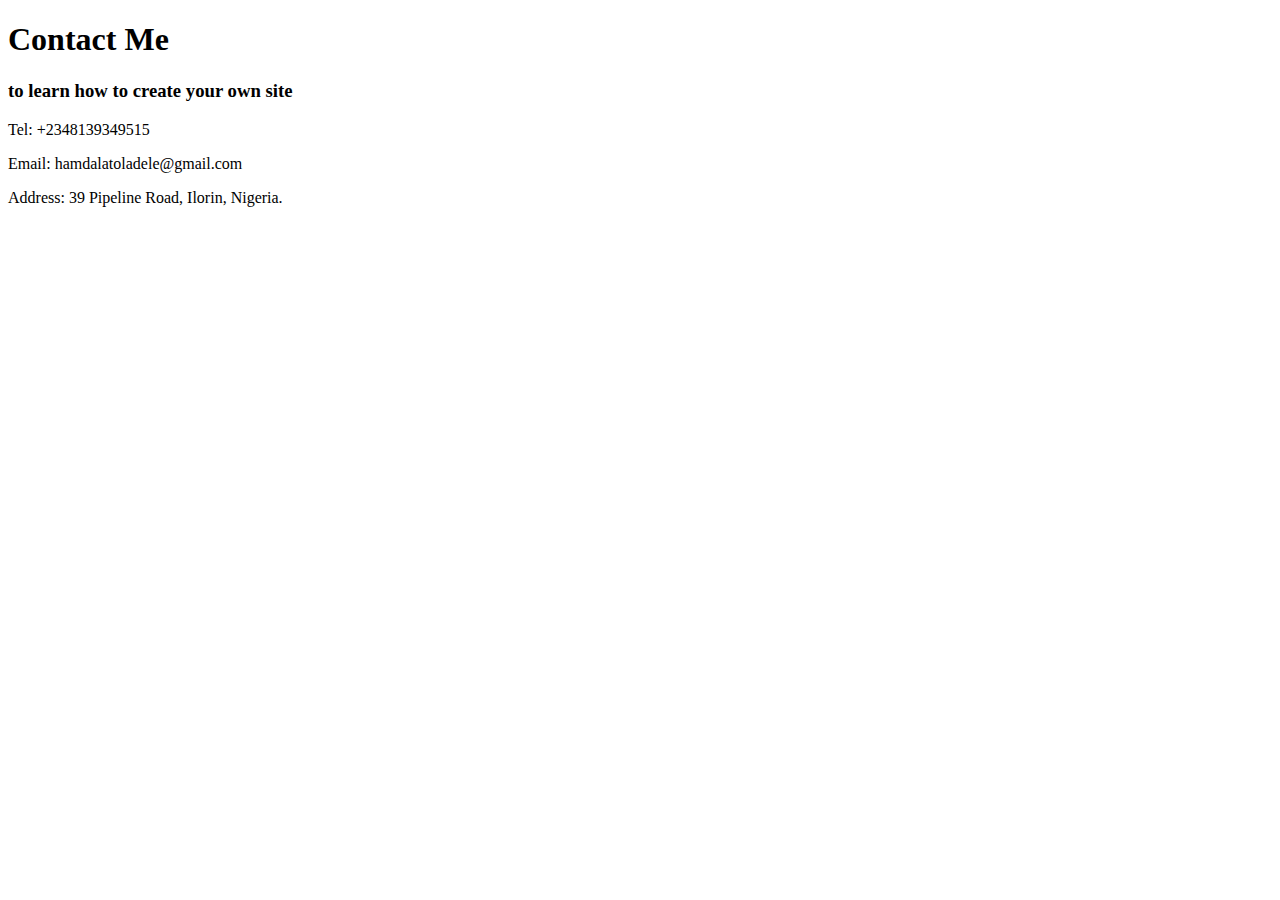
<file: cqm.html>
<!DOCTYPE html>
<html lang="en">
<head>
				<meta charset="UTF-8">
				<title>Queen Merit's Contact</title>
</head>
<body>
				<h1>Contact Me</h1>
				<h3>to learn how to create your own site</h3>
				<p>Tel: +2348139349515</p>
				<p>Email: hamdalatoladele@gmail.com</p>
				<p>	Address: 39 Pipeline Road, Ilorin, Nigeria.



</body>
</html>
</file>
